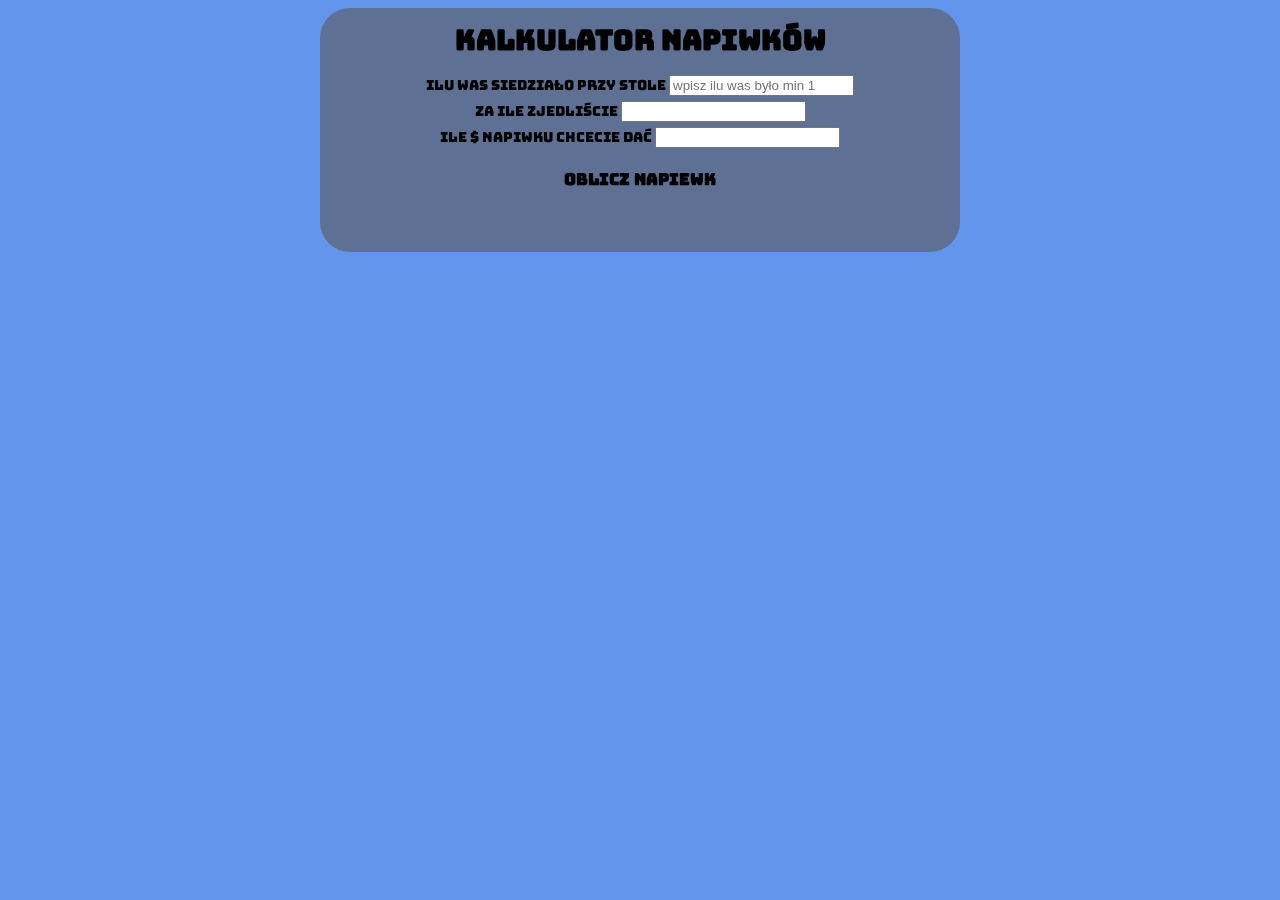
<file: napiwki/index.html>
<!DOCTYPE html>
<html lang="en">
<head>
	<meta charset="UTF-8">
	<meta http-equiv="X-UA-Compatible" content="IE=edge">
	
	<meta name="viewport" content="width=device-width, initial-scale=1.0">
	<title>Kalkulator napiwku</title>
	<link href='https://unpkg.com/boxicons@2.1.1/css/boxicons.min.css' rel='stylesheet'>
	<link rel="stylesheet" href="style.css">
    <link href="https://fonts.googleapis.com/css?family=Bungee|Bungee+Shade|Covered+By+Your+Grace" rel="stylesheet">
    <link href="https://fonts.googleapis.com/css?family=Open+Sans:800" rel="stylesheet">
</head>
<body>
<div class="main">
    <h1> Kalkulator napiwków </h1>

   
    Ilu was siedziało przy stole <input type="number" class="count" placeholder="wpisz ilu was było min 1">
    <br>
    Za ile zjedliście <input type="number" class="money">
    <br>
    Ile $ napiwku chcecie dać <input type="number" class="procent">
    <br>
    

    <h3 class="tip" >Oblicz napiewk</h3>
    <br>
    <h2 class="tiphow"></h2>
</div>


<script src="script.js"></script>

</body>

</html>
</file>
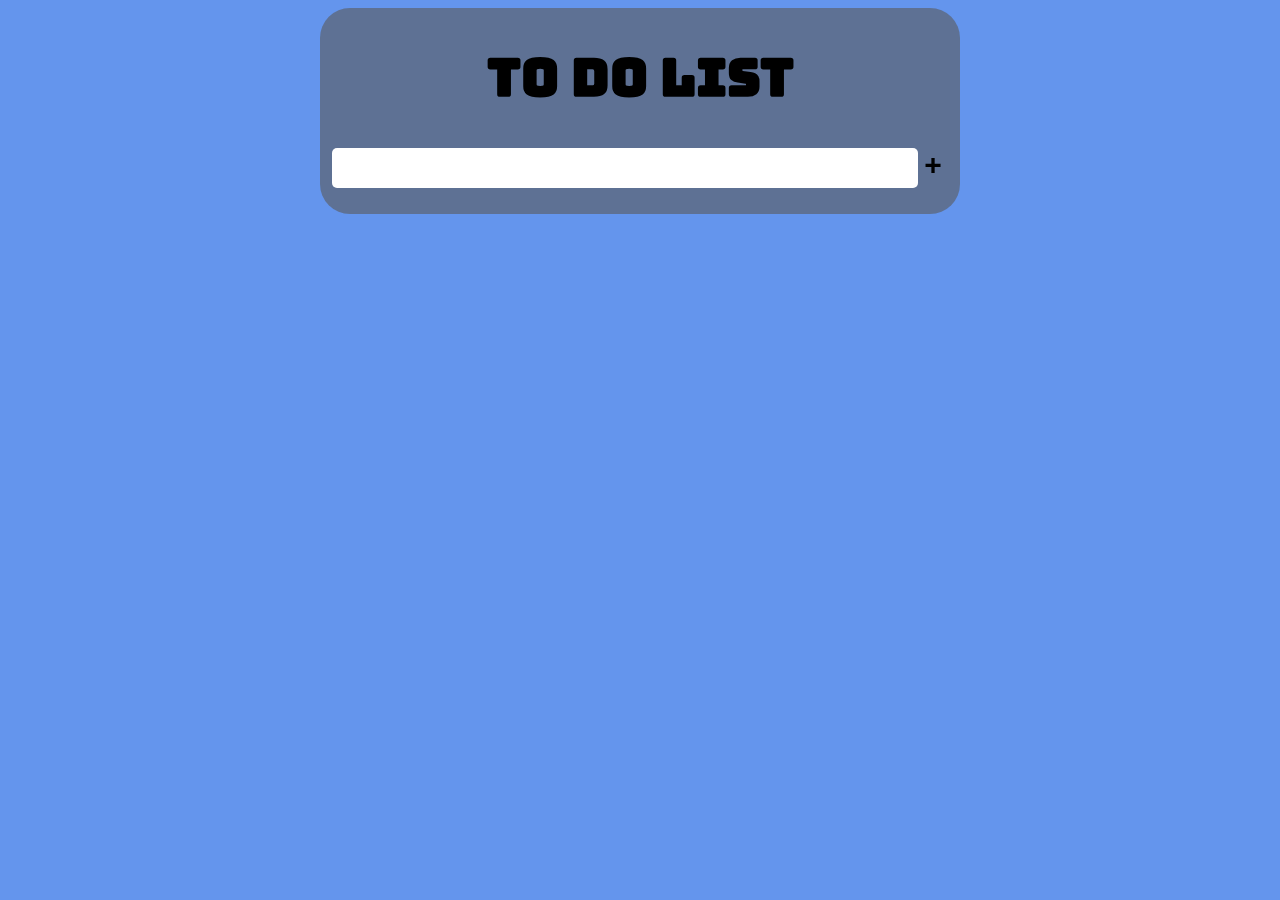
<file: todo/index.html>
<!DOCTYPE html>
<html lang="en">
<head>
	<meta charset="UTF-8">
	<meta http-equiv="X-UA-Compatible" content="IE=edge">
	
	<meta name="viewport" content="width=device-width, initial-scale=1.0">
	<title>Kalkulator napiwku</title>
	<link href='https://unpkg.com/boxicons@2.1.1/css/boxicons.min.css' rel='stylesheet'>
	<link rel="stylesheet" href="style.css">
    <link href="https://fonts.googleapis.com/css?family=Bungee|Bungee+Shade|Covered+By+Your+Grace" rel="stylesheet">
    <link href="https://fonts.googleapis.com/css?family=Open+Sans:800" rel="stylesheet">
</head>
<body>


<div class="main">
    <h1> To Do List </h1>

    <input type="text" class="wprowadzenie"><button class="btn">+</button>
        <div class="listatodo">
            <ul>

			</ul>
        </div>
<script src="script.js"></script>
</body>

</html>
</file>
<file: napiwki/style.css>
body{
    font: 14px/26px 'Bungee', Helvetica, Arial, sans-serif;
    background-color: cornflowerblue;
}
.main{
    align-items: center;
    text-align: center;
    position: fixed;
    width: 50%;
    height: auto;
    left: 25%;
    background-color: rgb(90, 90, 88, 0.6);
    border-radius: 30px;




}
@media only screen and (max-width: 1000px){
    .TimePhoto{
        width: 250px;
        height: 175px;
    }
}

@media only screen and (max-width: 500px){
    .TimePhoto{
        width: 200px;
        height: 125px;
    }

}
</file>
<file: todo/style.css>
body{
    font: 26px 'Bungee', Helvetica, Arial, sans-serif;
    background-color: cornflowerblue;
}
.main{
    align-items: center;
    text-align: center;
    position: fixed;
    width: 50%;
    height: auto;
    left: 25%;
    background-color: rgb(90, 90, 88, 0.6);
    border-radius: 30px;


}

ul {
	text-align: left;
	margin-top: 20px;
}


li {

	padding: 10px 20px;
	color: black;
	font-weight: 600;
	border: 2px solid #000000;
	border-radius: 5px;
	margin-bottom: 10px;
	background:  rgba(222, 222, 222, 0.2);
    margin: 20px;
    font-size: 18px;

}

li:hover {
	background: #76CFE0;
}

li > button {
	background: none;
	border: none;
	float: right;
	color: red;
	font-weight: 800;
    font-size: 30px;
}

input {
	border-radius: 5px;
	min-width: 65%;
	padding: 5px;
	border: none;
    width: 90%;
    height: 30px;
    font-size: 20px;

}


.delete {
	display: none;
}
.done,.done:hover{
    background-color: lightgreen;
}

button{

    background: none;
	border: none;
	color: black;
	font-weight: 800;
    font-size: 30px;
}
.btnedit{
    color: lightblue;
    font-size: 20px;
    border: 1px solid black;
    margin-bottom: 20px;
}

.btndelete{
    color: red;
    font-size: 20px;
    border: 1px solid black;
}
    
.btndone{
    color: green;
    font-size: 20px;
    border: 1px solid black;
}
</file>
